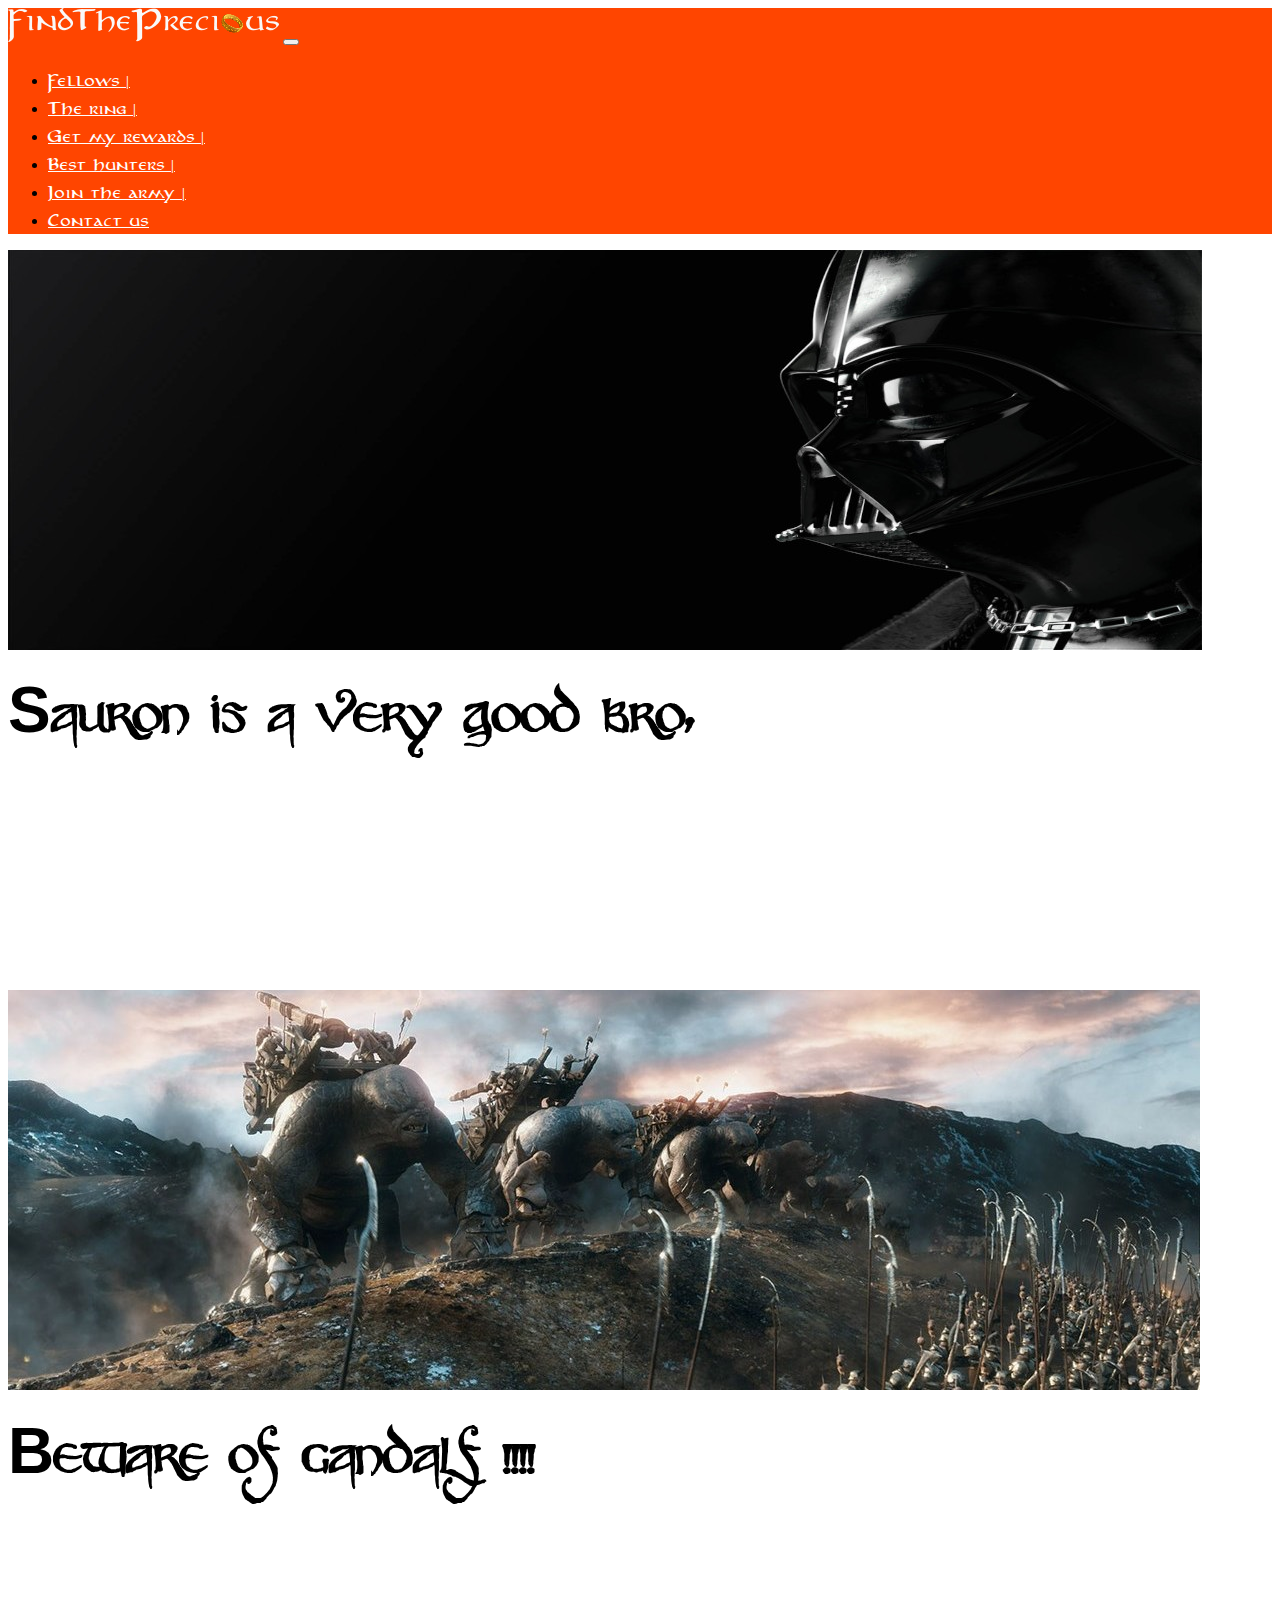
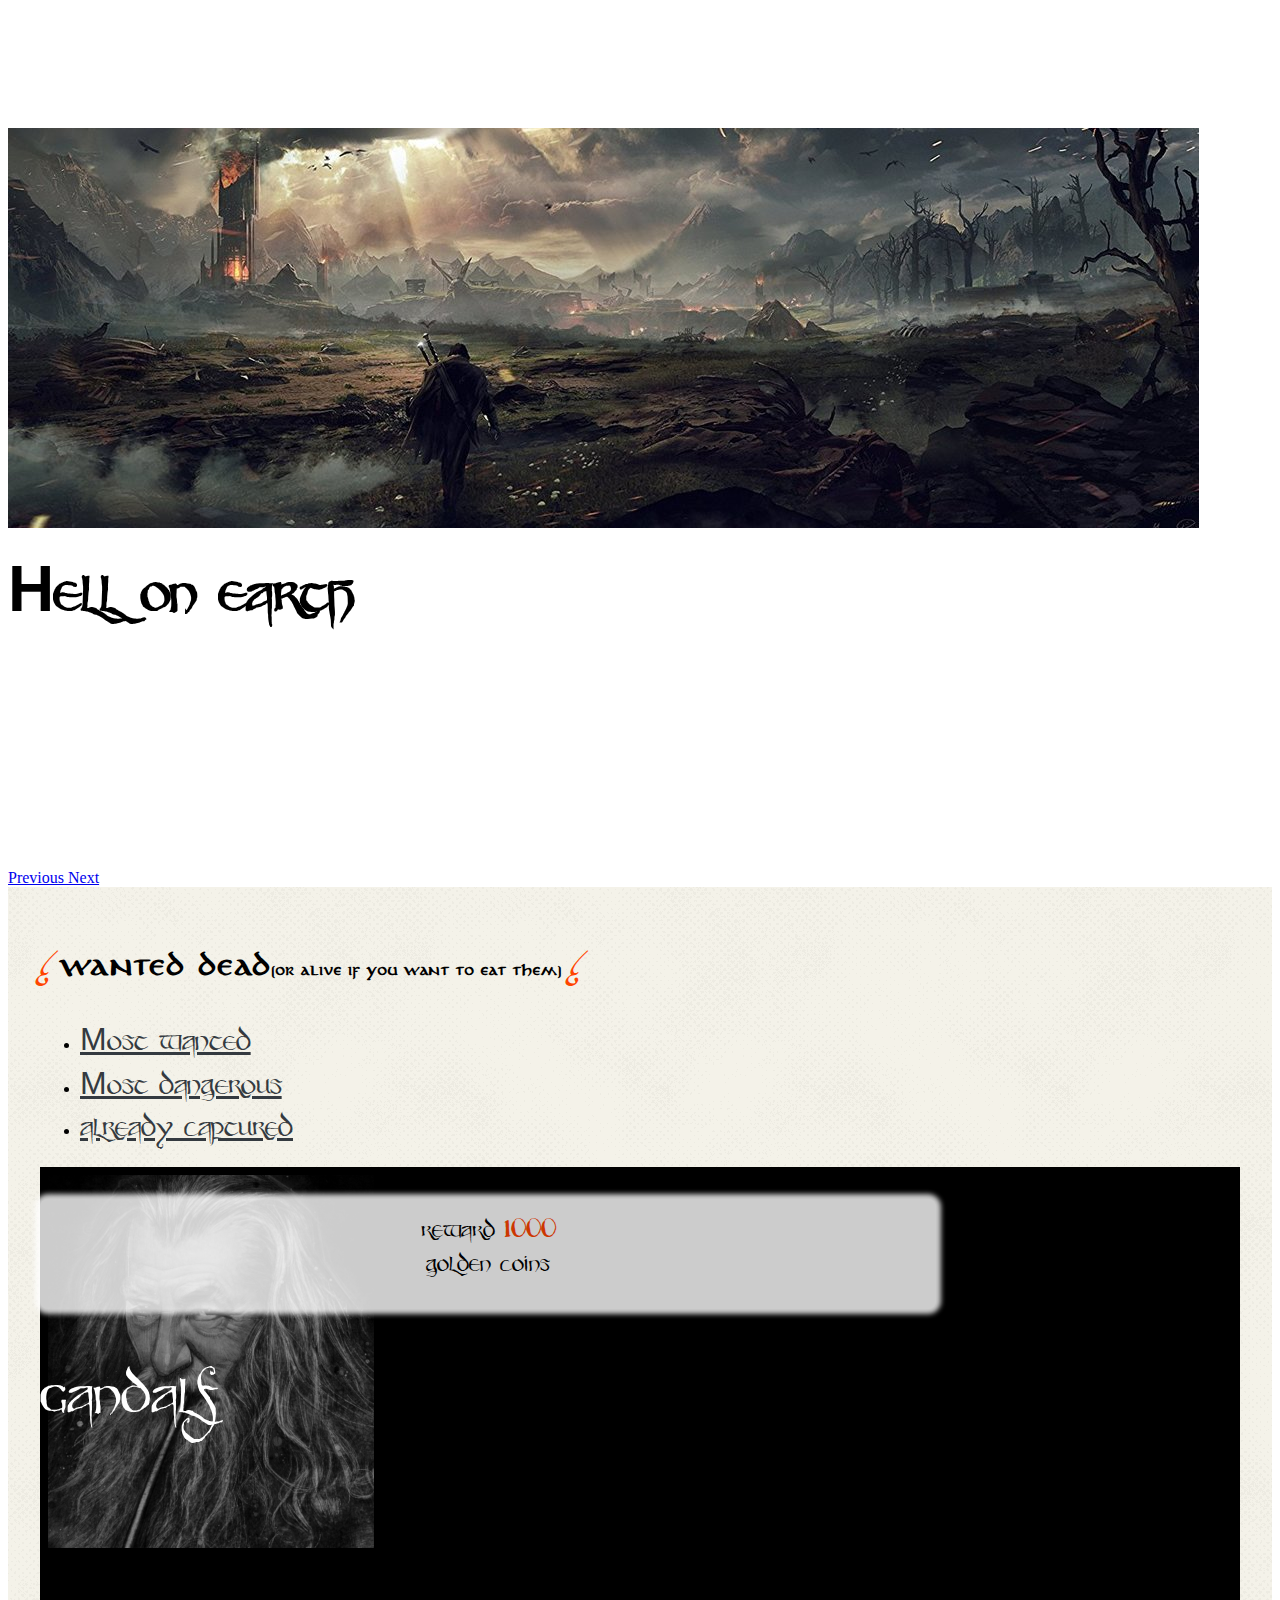
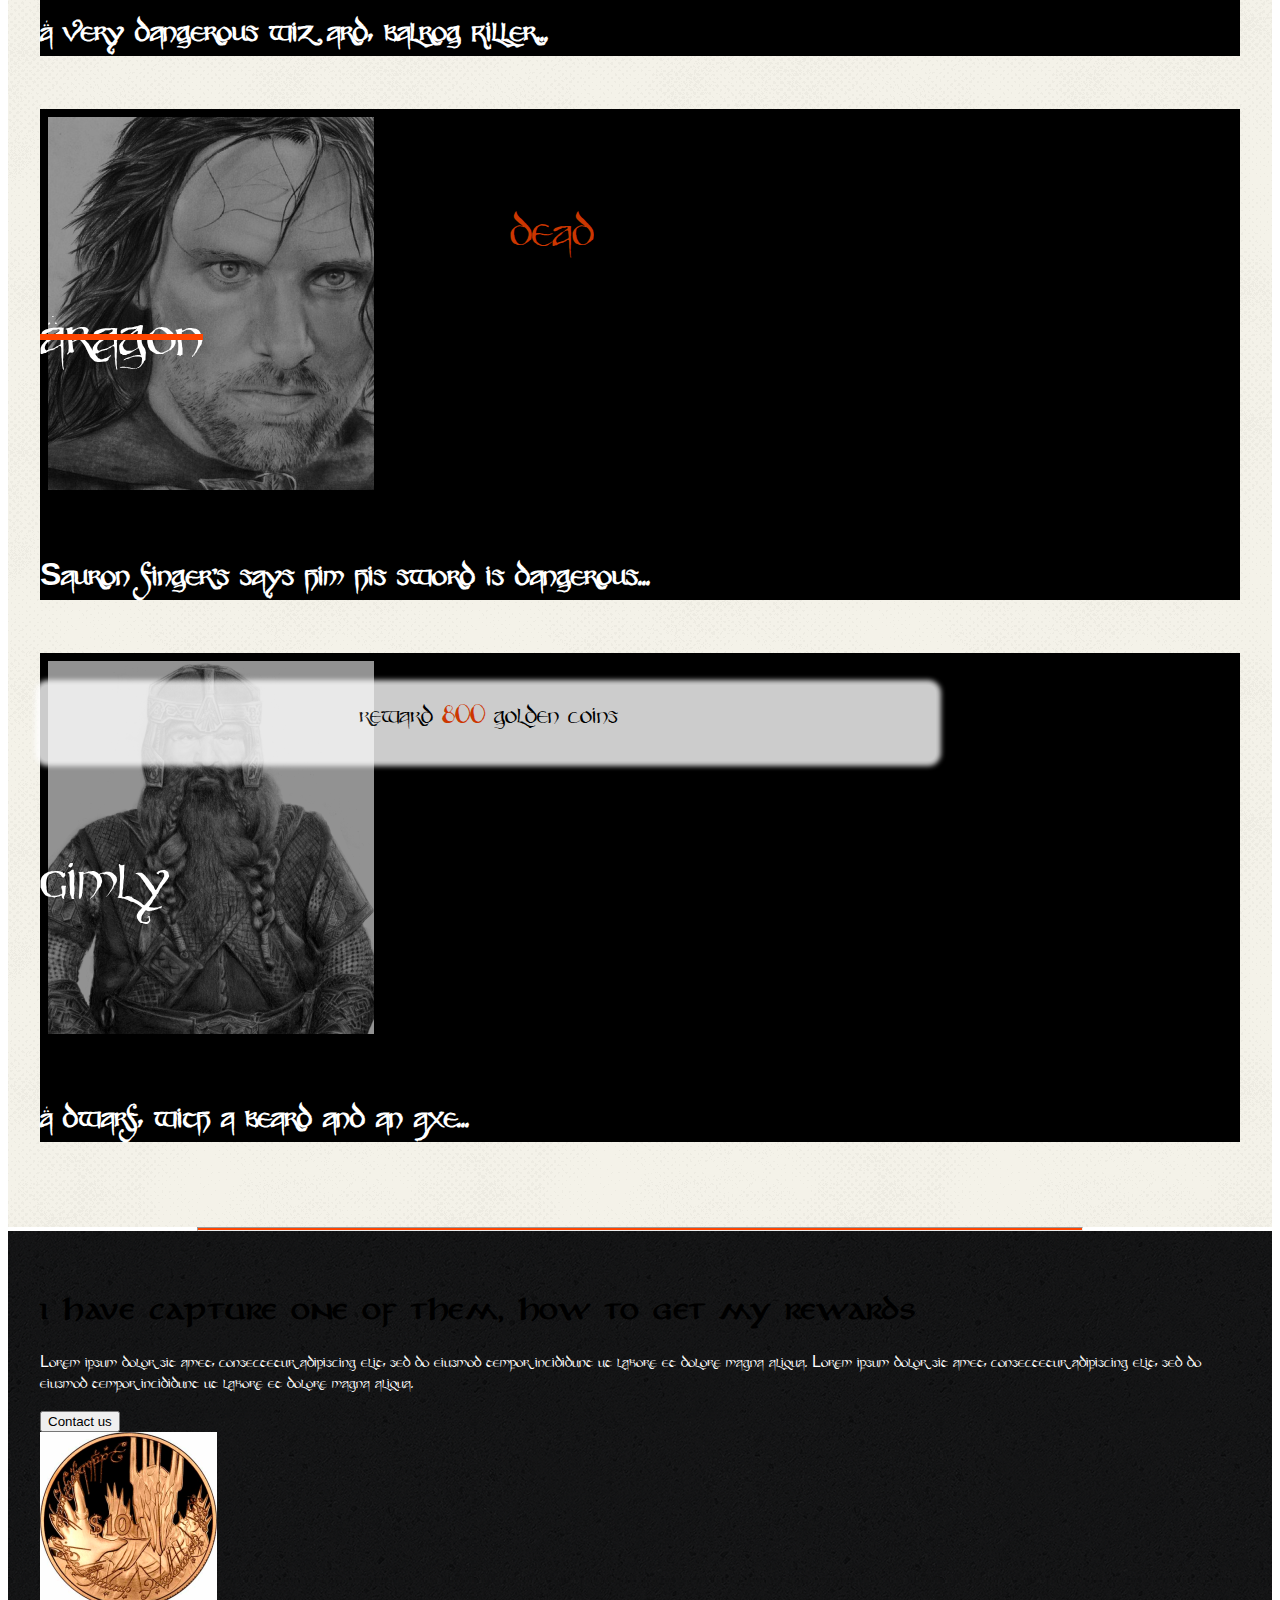
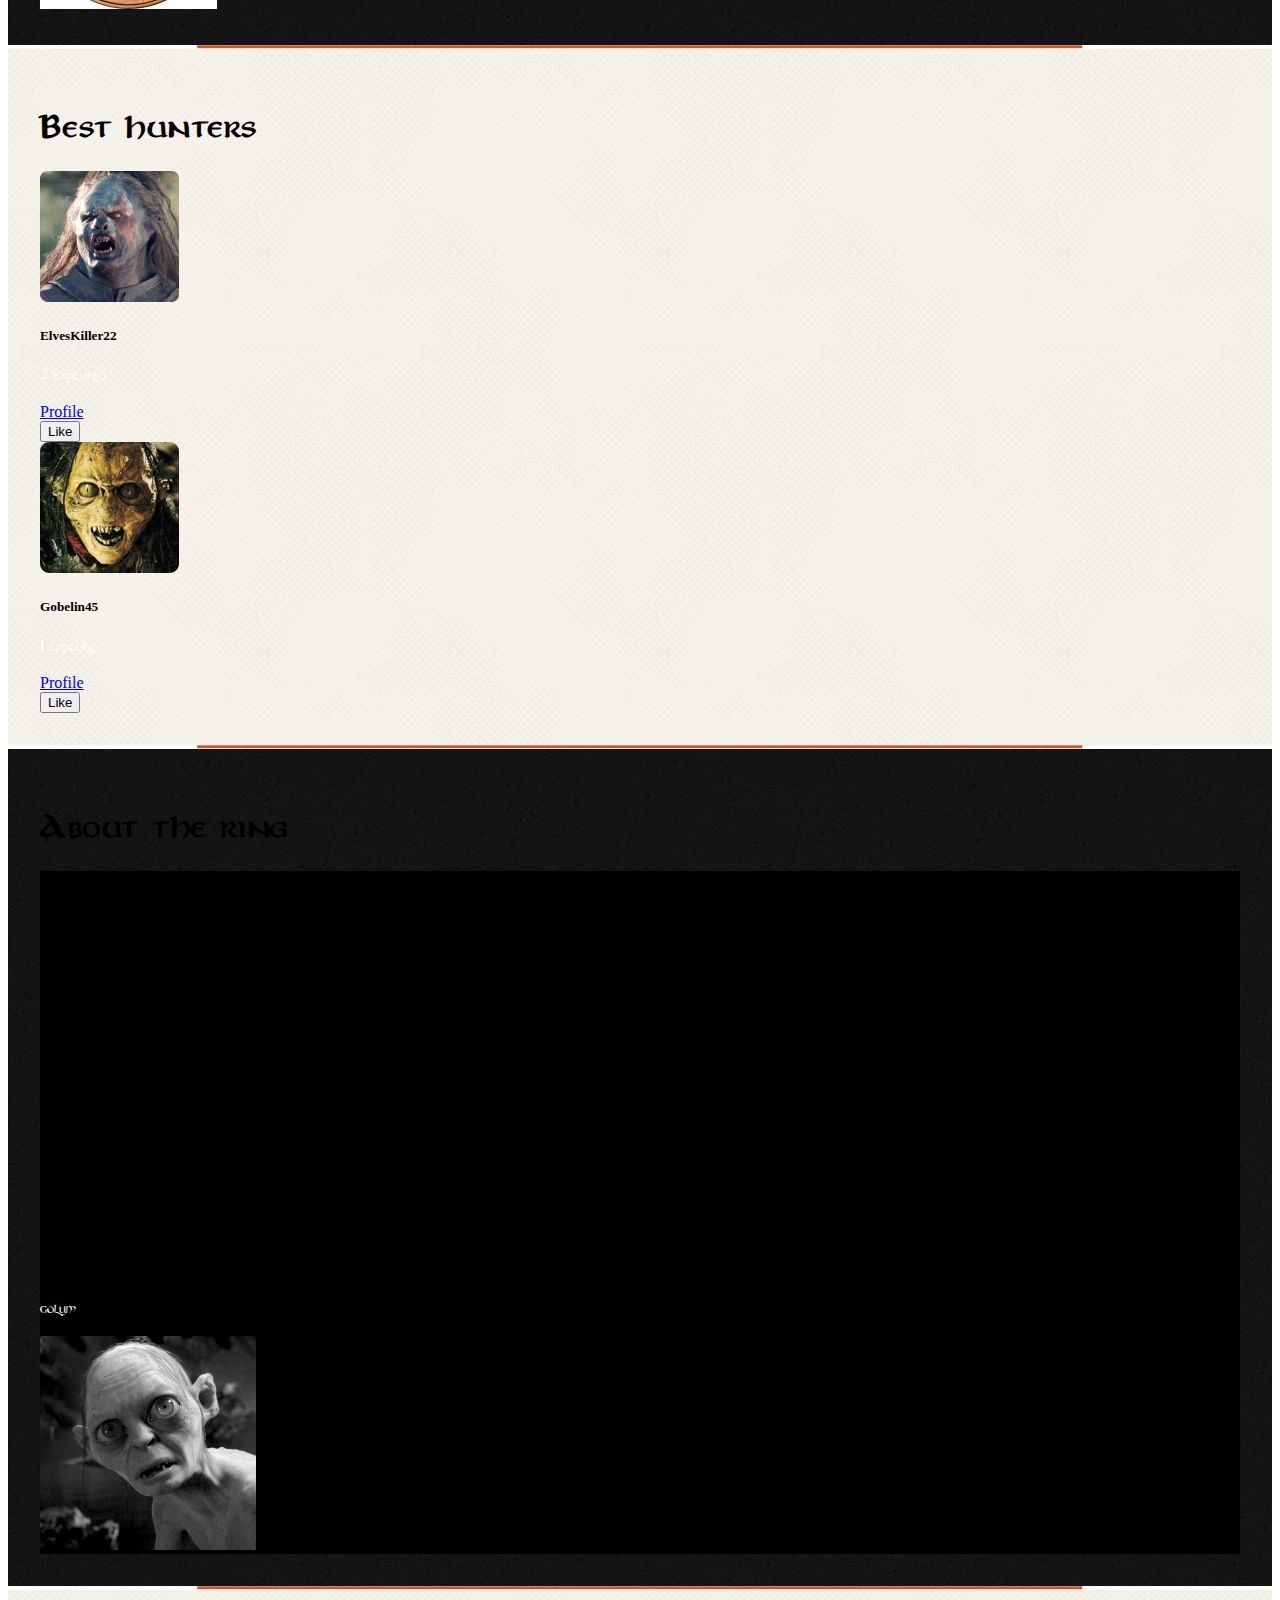
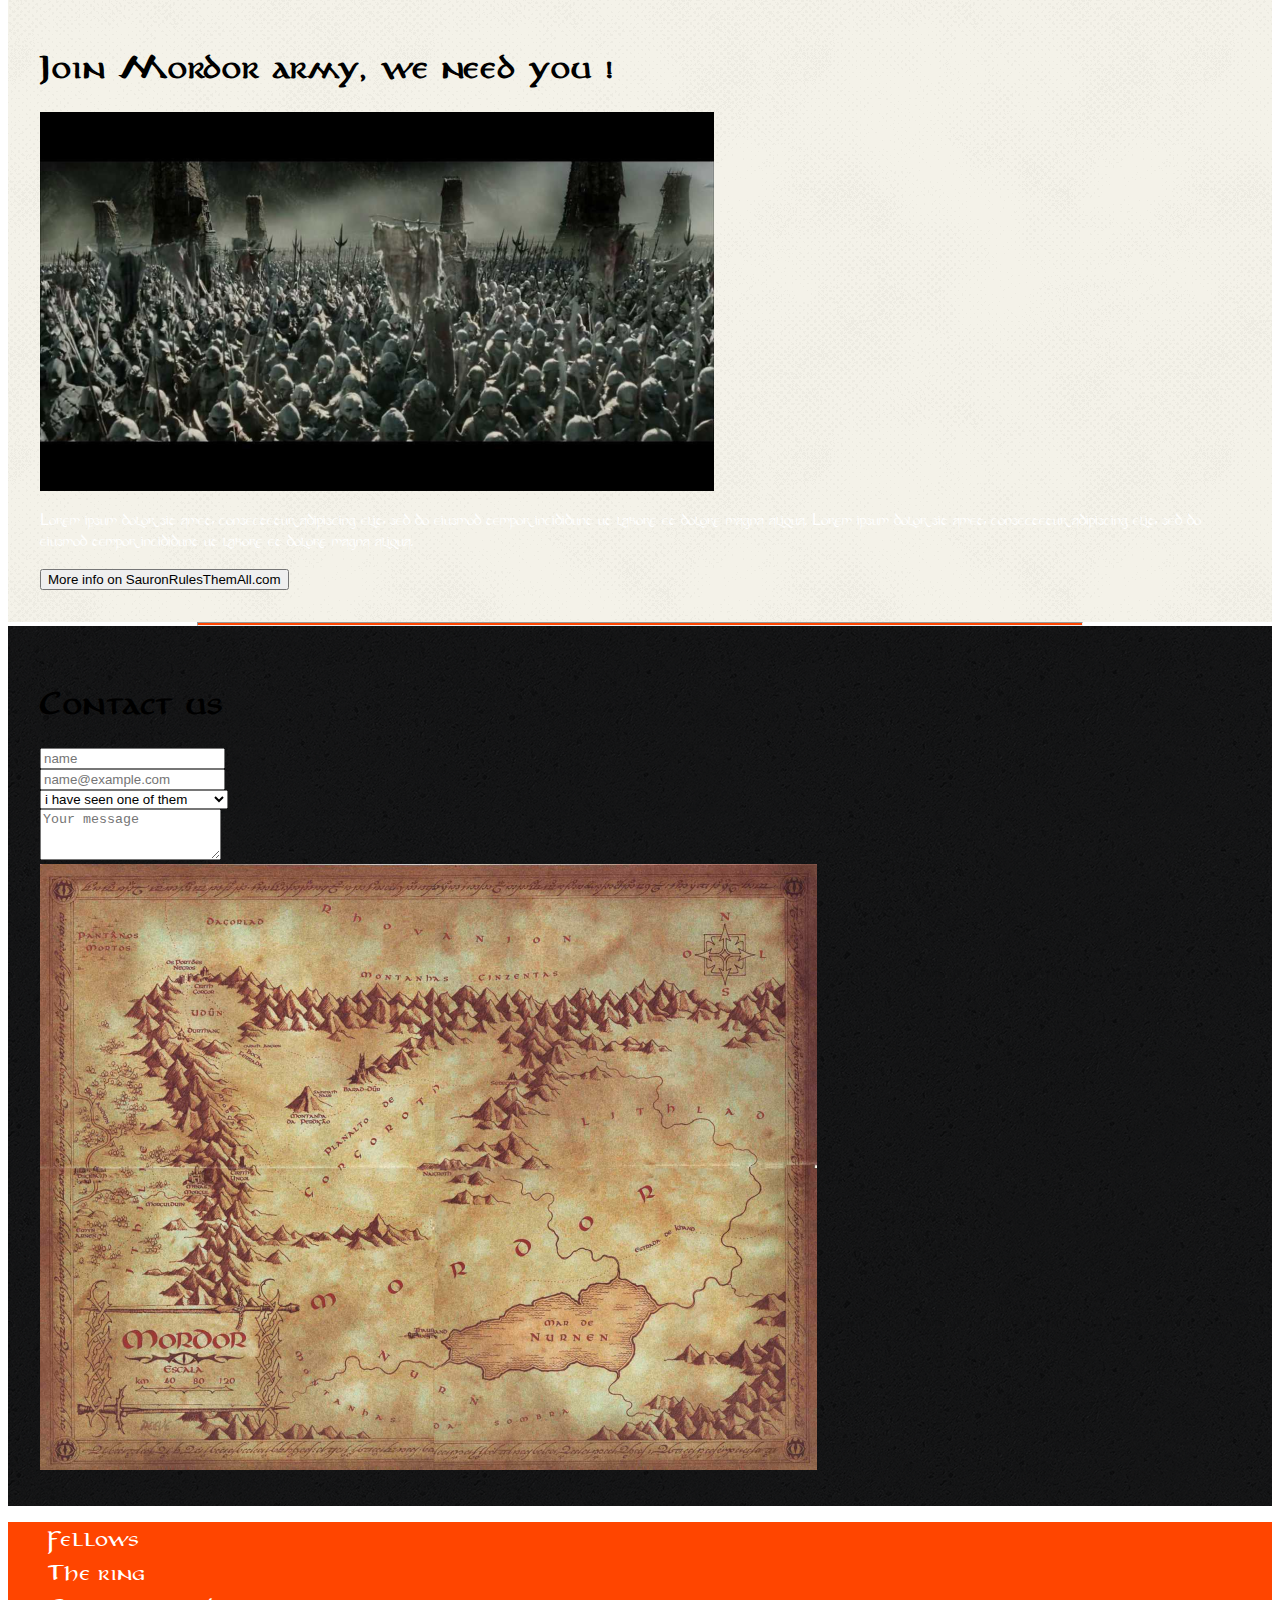
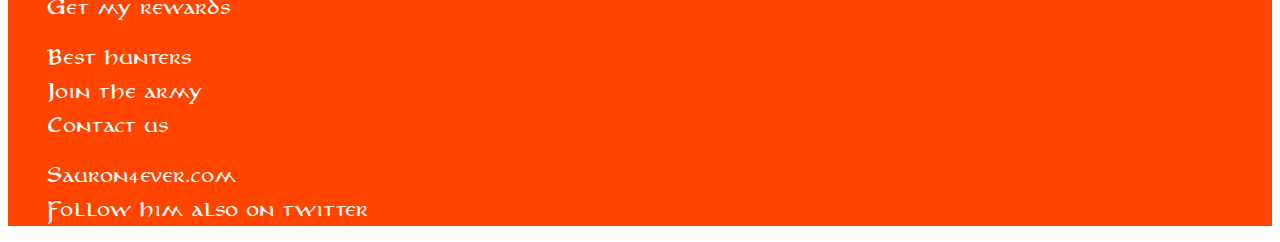
<file: index.html>
<!doctype html>
<html lang="en">
<head>
	<!-- Required meta tags -->
	<meta charset="utf-8">
	
	<meta name="viewport" content="width=device-width, initial-scale=1.0">
	<!-- Bootstrap CSS -->
    <link rel="stylesheet" href="https://stackpath.bootstrapcdn.com/bootstrap/4.1.3/css/bootstrap.min.css" integrity="sha384-MCw98/SFnGE8fJT3GXwEOngsV7Zt27NXFoaoApmYm81iuXoPkFOJwJ8ERdknLPMO" crossorigin="anonymous">
	<!-- My CSS -->
	<link href="styles_2.css" rel="stylesheet">
	<title>FindThePrecious</title>
</head>

<body>
	<div class="container-fluid">
		<header>
			<!-- navbar -->

			<nav class="navbar navbar-expand-lg">
				<a class="navbar-brand" href="#"><img class="img-fluid" src="image/logo.png" alt="logo"/></a>
				<button class="navbar-toggler" type="button" data-toggle="collapse" data-target="#navbarNav" aria-controls="navbarNav" aria-expanded="false" aria-label="Toggle navigation">
					<span class="navbar-toggler-icon"></span>
				</button>
				<div class="collapse navbar-collapse col-8" id="navbarNav">
					<ul class="navbar-nav">
						<li class="nav-item">
							<a class="nav-link" href="#fellows">Fellows  |</a>
						</li>
						<li class="nav-item">
							<a class="nav-link" href="#ring">The ring  |</a>
						</li>
						<li class="nav-item">
							<a class="nav-link" href="#rewards">Get my rewards  |</a>
						</li>
						<li class="nav-item">
							<a class="nav-link" href="#hunters">Best hunters  |</a>
						</li>
						<li class="nav-item">
							<a class="nav-link" href="#army">Join the army  |</a>
						</li>
						<li class="nav-item">
							<a class="nav-link" href="#contact">Contact us</a>
						</li>
					</ul>
				</div>
			</nav>

		</header>

		<!-- carrousel -->

		<div id="carouselExampleControls" class="carousel slide" data-ride="carousel">
				<div class="carousel-inner">
				  	<div class="carousel-item active">
						<img class="d-block w-100" src="image/dark_vador.jpg" alt="Fellowship">
						<div class="carousel-caption d-none d-md-block">
							<h4>Sauron is a very good bro,</h4>
							<p>Please help him to find his ring  -d.v</p>
						</div>
				  	</div>
				  	<div class="carousel-item">
						<img class="d-block w-100" src="image/bataille-le-hobbit.jpg" alt="Bataille">
						<div class="carousel-caption d-none d-md-block">
							<h4>Beware of Gandalf !!!!</h4>
							<p>sur mes morts</p>
						</div>
					</div>
				  	<div class="carousel-item">
						<img class="d-block w-100" src="image/slide3.jpg" alt="milieu">
						<div class="carousel-caption d-none d-md-block">
							<h4>Hell on earth</h4>
							<p>     /| ________________
								O|===|* >________________>
									\|</p>
						</div>
				  	</div>
				</div>
				<a class="carousel-control-prev" href="#carouselExampleControls" role="button" data-slide="prev">
					<span class="carousel-control-prev-icon" aria-hidden="true"></span>
					<span class="sr-only">Previous</span>
				</a>
				<a class="carousel-control-next" href="#carouselExampleControls" role="button" data-slide="next">
					<span class="carousel-control-next-icon" aria-hidden="true"></span>
					<span class="sr-only">Next</span>
				</a>
			  </div>

		<!-- fellows -->
		
		<section id="fellows">
			<h2><span class="merde">k </span>wanted dead<span class="title-fellows">(or alive if you want to eat them)</span><span class="merde"> k</span></h2>
			<div class="row justify-content-center">
				<ul class="nav nav-pills">
					<li class="nav-item">
						<a class="nav-link" href="#"><span class="merde2">w </span>Most wanted<span class="merde2"> w</span></a>
					</li>
					<li class="nav-item">
						<a class="nav-link" href="#"><span class="merde2">w </span>Most dangerous<span class="merde2"> w</span></a>
					</li>
					<li class="nav-item">
						<a class="nav-link" href="#"><span class="merde2">w </span>already captured<span class="merde2"> w</span></a>
					</li>
				</ul>
			</div>


			<div class="card-deck">
				<div class="row justify-content-center">
					<div class="col-12 col-sm-4">
						<div class="card">
							<div class="row justify-content-center">
								<div class="reward">
									<p class="text">reward <span class="orange">1000</span><br>golden coins</p>
								</div>
								<p class="name">Gandalf</p>
							</div>
							<img class="card-img-top" src="image/gandalf.png" alt="wizard">
							<div class="card-body">
								<h5 class="card-title">A very dangerous wizard, balrog killer...</h5>
								
							</div>
						</div>
					</div>
					<div class="col-12 col-sm-4">
						<div class="card">
							<div class="row justify-content-center">
								<div class="dead">
									<p class="orange">dead</p>
								</div>
								<p class="name aragon">Aragon</p>
							</div>
							<img class="card-img-top" src="image/aragorn.png" alt="hobbit">
							
							<div class="card-body">
								<h5 class="card-title">Sauron finger's says him his sword is dangerous...</h5>
								
							
							</div>
						</div>
					</div>
					<div class="col-12 col-sm-4">
						<div class="card">
							<div class="row justify-content-center">
								<div class="reward">
									<p class="text">reward <span class="orange">800</span> golden coins</p>
								</div>
								<p class="name">Gimly</p>
							</div>
							<img class="card-img-top" src="image/gimli.png" alt="dwarf">
							
							<div class="card-body">
								<h5 class="card-title">A dwarf, with a beard and an axe...</h5>
								
							</div>
						</div>
					</div>
				</div>
			</div>
				
		</section>
		
		<hr>

		<!-- rewards -->

			<section id="rewards">
				<h2>i have capture one of them, how to get my rewards</h2>
				<div class="row justify-content-center">
					<div class="col-12 col-md-7">
						<p>Lorem ipsum dolor sit amet, consectetur adipiscing elit, sed do eiusmod tempor incididunt ut labore et dolore magna aliqua. Lorem ipsum dolor sit amet, consectetur adipiscing elit, sed do eiusmod tempor incididunt ut labore et dolore magna aliqua.</p>
						<div class="row justify-content-center">
							<button type="button" class="btn btn-outline-secondary">Contact us</button>
						</div>
					</div>
					<div class="col-12 col-md-3">
						<img class="rounded-circle img-fluid" src="image/coin_sauron.png" alt="coin">
					</div>
				</div>
				
			</section>
	
		<hr>

		<!-- hunters -->
		
		<section id="hunters">
			<h2>Best hunters</h2>

				<div class="row justify-content-center">

					<div class="media col-12 col-sm-6">
						<img class="align-self-start mr-3" src="image/hunter1.png" alt="hunter1">
						<div class="media-body">
							<h5 class="mt-0">ElvesKiller22</h5>
							<p class="d-inline">2 captures</p>
							<a href="https://profile">Profile</a><br>
							<button type="button" class="btn btn-secondary btn-sm">Like</button>
						</div>
					</div>
					<div class="media col-12 col-sm-6">
						<img class="align-self-start mr-3" src="image/hunter2.png" alt="hunter2">
						<div class="media-body">
							<h5 class="mt-0">Gobelin45</h5>
							<p class="d-inline">1 capture</p>
							<a href="https://profile">Profile</a><br>
							<button type="button" class="btn btn-secondary btn-sm">Like</button>
						</div>
					</div>
				
				</div>
		</section>
		
		<hr>

		<!-- ring -->

		<section id="ring">
			<h2>About the ring</h2>

			<div class="card">
				<div class="card-header">
					Ring capabilities
				</div>
				<div class="card-body">
					<h5 class="card-title">What can your master sauron do with the ring</h5>
				</div>
				<div class="row justify-content-center">
					<table class="table table-bordered col-10">
						<thead class="thead-dark">
							<tr>
								<th>Feature</th>
								<th>Description</th>
							</tr>
						</thead>
						<tbody>
							<tr>
								<th>Main</th>
								<th>One ring to rules them all</th>
							</tr>
							<tr>
								<th>Invisibility</th>
								<th>You can't see me</th>
							</tr>
							<tr>
								<th>Power</th>
								<th>Destroy the world</th>
							</tr>
						</tbody>
					</table>
				</div>
			</div>
		
			<div class="card">
				<div class="card-header">
					Why the ring is awesome ?
				</div>
				<div class="card-body">
					<div class="row justify-content-center">
						<div class="col-12 col-sm-8">
							<h5 class="card-title">My preccioouuss ! hrk hrk, we want our precciouuusss !!</h5>
							<p class="card-text">Golum</p>
						</div>
						<div class="col-12 col-sm-2">
							<img class="rounded-circle img-fluid" src="image/gollum.png" alt="golum">
						</div>
					</div>
				</div>
			</div>
		</section>
		
		<hr>

		<!-- army -->

		<section id="army">
			<h2>Join Mordor army, we need you !</h2>
			<div class="row justify-content-center">
				<div class="col-12 col-sm-3">
					<img class="img-fluid" src="image/army.png" alt="army">
				</div>
				<div class="col-12 col-sm-7">
					<p>Lorem ipsum dolor sit amet, consectetur adipiscing elit, sed do eiusmod tempor incididunt ut labore et dolore magna aliqua. Lorem ipsum dolor sit amet, consectetur adipiscing elit, sed do eiusmod tempor incididunt ut labore et dolore magna aliqua.</p>
					<div class="row justify-content-center">
						<button type="button" class="btn btn-outline-secondary">More info on SauronRulesThemAll.com</button>
					</div>
					</div>
			</div>
				
		</section>
		
		<hr>

		<!-- contact -->
		
		<section id="contact">
			<h2>Contact us</h2>
			<div class="row justify-content-center">
				<form class="col-5">
					<div class="form-group">
						<input type="text" class="form-control" id="exampleFormControlInput1" placeholder="name">
					</div>
					<div class="form-group">
						<input type="email" class="form-control" id="exampleFormControlInput2" placeholder="name@example.com">
					</div>
					<div class="form-group">
						<select class="form-control" id="exampleFormControlSelect1">
						<option>i have seen one of them</option>
						<option>i have captured one of them</option>
						<option>i want to join your army</option>
						</select>
					</div>
					<div class="form-group">
						<textarea class="form-control" id="exampleFormControlTextarea1" rows="3" placeholder="Your message"></textarea>
					</div>
				</form>
				<div class="col-5">
					<img class="img-fluid" src="image/map.png" alt="carte">
				</div>
			</div>

		</section>

		<!-- footer -->
		
		<footer>
			<div class="row justify-content-center">
				<div class="col-3">
					<ul>
						<li><a href="#fellows">Fellows</a></li>
						<li><a href="#ring">The ring</a></li>
						<li><a href="#rewards">Get my rewards</a></li>
					</ul>
				</div>
				<div class="col-5">
					<ul>
						<li><a href="#hunters">Best hunters</a></li>
						<li><a href="#army">Join the army</a></li>
						<li><a href="#contact">Contact us</a></li>
					</ul>
				</div>
				<div class="col-4">
					<ul class="link">
						<li><a href="#sauron">Sauron4ever.com</a></li>
						<li><a href="#twitter">Follow him also on twitter</a></li>
					</ul>
				</div>
			</div>
		</footer>

	</div>
	

    <!-- Optional JavaScript -->
    <!-- jQuery first, then Popper.js, then Bootstrap JS -->
    <script src="https://code.jquery.com/jquery-3.3.1.slim.min.js" integrity="sha384-q8i/X+965DzO0rT7abK41JStQIAqVgRVzpbzo5smXKp4YfRvH+8abtTE1Pi6jizo" crossorigin="anonymous"></script>
    <script src="https://cdnjs.cloudflare.com/ajax/libs/popper.js/1.14.3/umd/popper.min.js" integrity="sha384-ZMP7rVo3mIykV+2+9J3UJ46jBk0WLaUAdn689aCwoqbBJiSnjAK/l8WvCWPIPm49" crossorigin="anonymous"></script>
    <script src="https://stackpath.bootstrapcdn.com/bootstrap/4.1.3/js/bootstrap.min.js" integrity="sha384-ChfqqxuZUCnJSK3+MXmPNIyE6ZbWh2IMqE241rYiqJxyMiZ6OW/JmZQ5stwEULTy" crossorigin="anonymous"></script>
</body>
</html>
</file>
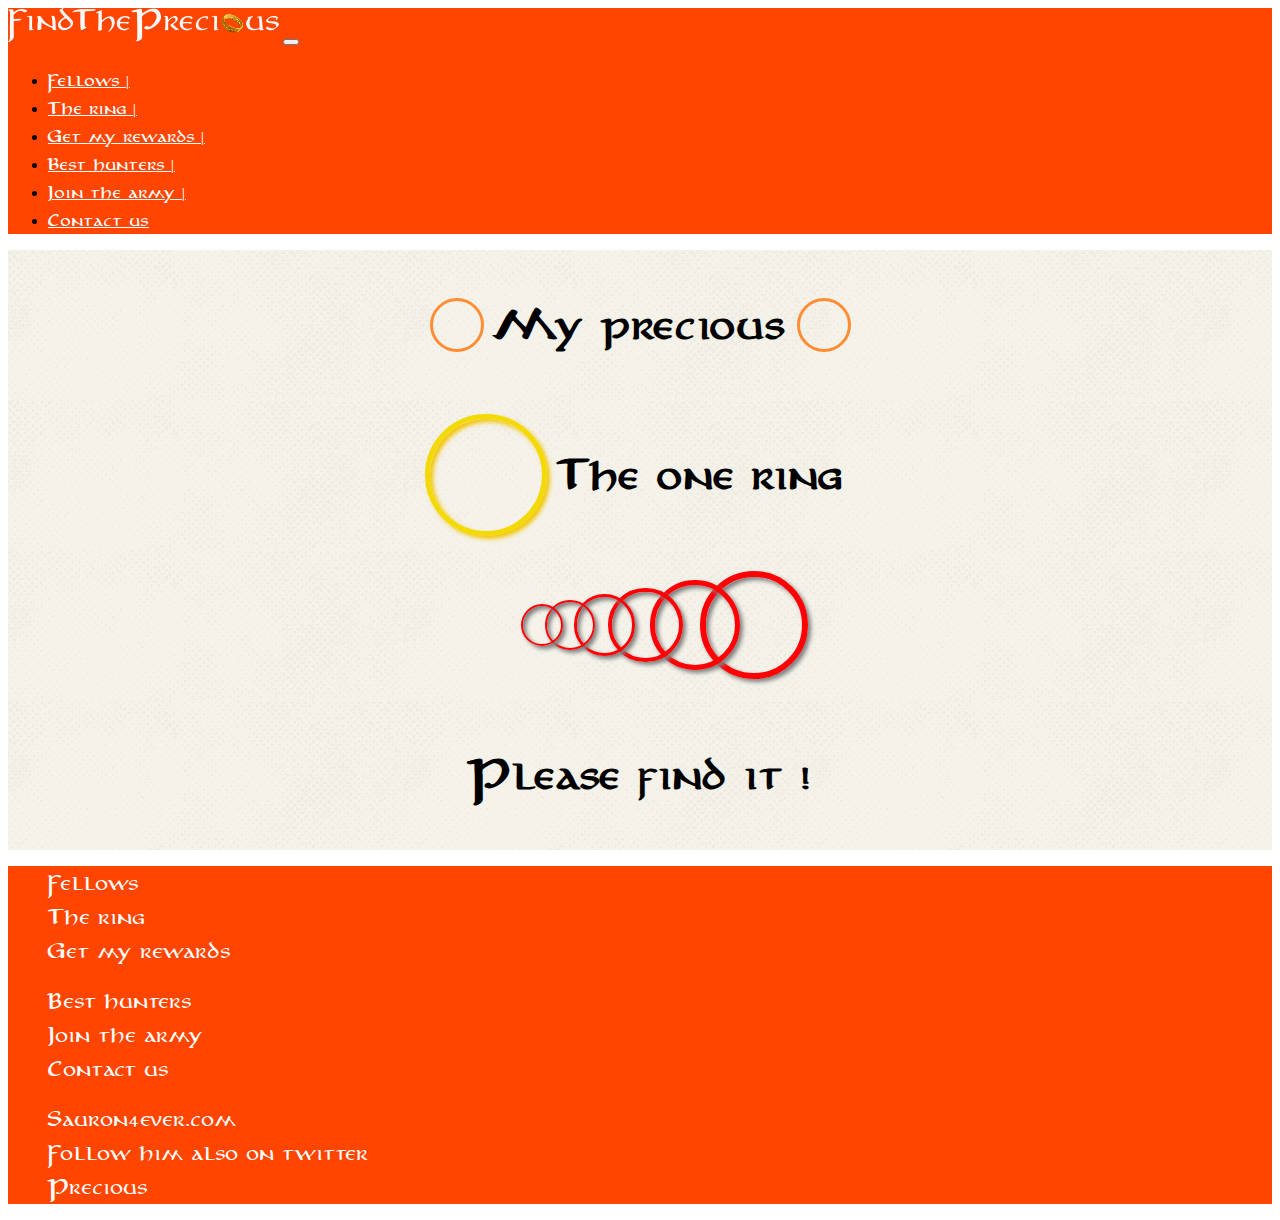
<file: precious.html>
<!doctype html>
<html lang="en">
<head>
    <!-- Required meta tags -->
    <meta charset="utf-8">

    <meta name="viewport" content="width=device-width, initial-scale=1.0">
    <!-- Bootstrap CSS -->
    <link rel="stylesheet" href="https://stackpath.bootstrapcdn.com/bootstrap/4.1.3/css/bootstrap.min.css" integrity="sha384-MCw98/SFnGE8fJT3GXwEOngsV7Zt27NXFoaoApmYm81iuXoPkFOJwJ8ERdknLPMO" crossorigin="anonymous">
    <!-- My CSS -->
    <link href="styles_2.css" rel="stylesheet">
    <link href="precious.css" rel="stylesheet">
    <link href="style.scss" rel="stylesheet">
    <title>FindThePrecious</title>
</head>

<body>
<div class="container-fluid">
    <header>
        <!-- navbar -->

        <nav class="navbar navbar-expand-lg">
            <a class="navbar-brand" href="/index.html"><img class="img-fluid" src="image/logo.png" alt="logo"/></a>
            <button class="navbar-toggler" type="button" data-toggle="collapse" data-target="#navbarNav" aria-controls="navbarNav" aria-expanded="false" aria-label="Toggle navigation">
                <span class="navbar-toggler-icon"></span>
            </button>
            <div class="collapse navbar-collapse col-8" id="navbarNav">
                <ul class="navbar-nav">
                    <li class="nav-item">
                        <a class="nav-link" href="#fellows">Fellows  |</a>
                    </li>
                    <li class="nav-item">
                        <a class="nav-link" href="#ring">The ring  |</a>
                    </li>
                    <li class="nav-item">
                        <a class="nav-link" href="#rewards">Get my rewards  |</a>
                    </li>
                    <li class="nav-item">
                        <a class="nav-link" href="#hunters">Best hunters  |</a>
                    </li>
                    <li class="nav-item">
                        <a class="nav-link" href="#army">Join the army  |</a>
                    </li>
                    <li class="nav-item">
                        <a class="nav-link" href="#contact">Contact us</a>
                    </li>
                </ul>
            </div>
        </nav>

    </header>



    <div class="main">
        <div class="rond">
        </div>
        <h1 class="margin">My precious</h1>
        <div class="rond">
        </div>
    </div>
    <div class="main">
        <div class="rond7">
        </div>
        <h1 class="margin">The one ring</h1>
    </div>

    <div class="main">
        <div class="rond1">
        </div>
        <div class="rond2">
        </div>
        <div class="rond3">
        </div>
        <div class="rond4">
        </div>
        <div class="rond5">
        </div>
        <div class="rond6">
        </div>
    </div>
    <div class="main">
        <div>
            <h1>Please find it !</h1>
        </div>
    </div>




    <!-- footer -->

    <footer>
        <div class="row justify-content-center">
            <div class="col-12 col-md-3">
                <ul>
                    <li><a href="#fellows">Fellows</a></li>
                    <li><a href="#ring">The ring</a></li>
                    <li><a href="#rewards">Get my rewards</a></li>
                </ul>
            </div>
            <div class="col-12 col-md-5">
                <ul>
                    <li><a href="#hunters">Best hunters</a></li>
                    <li><a href="#army">Join the army</a></li>
                    <li><a href="#contact">Contact us</a></li>
                </ul>
            </div>
            <div class="col-12 col-md-4">
                <ul class="link">
                    <li><a href="#sauron">Sauron4ever.com</a></li>
                    <li><a href="#twitter">Follow him also on twitter</a></li>
                    <li><a href="/precious.html">Precious</a></li>
                </ul>
            </div>
        </div>
    </footer>

</div>


<!-- Optional JavaScript -->
<!-- jQuery first, then Popper.js, then Bootstrap JS -->
<script src="https://code.jquery.com/jquery-3.3.1.slim.min.js" integrity="sha384-q8i/X+965DzO0rT7abK41JStQIAqVgRVzpbzo5smXKp4YfRvH+8abtTE1Pi6jizo" crossorigin="anonymous"></script>
<script src="https://cdnjs.cloudflare.com/ajax/libs/popper.js/1.14.3/umd/popper.min.js" integrity="sha384-ZMP7rVo3mIykV+2+9J3UJ46jBk0WLaUAdn689aCwoqbBJiSnjAK/l8WvCWPIPm49" crossorigin="anonymous"></script>
<script src="https://stackpath.bootstrapcdn.com/bootstrap/4.1.3/js/bootstrap.min.js" integrity="sha384-ChfqqxuZUCnJSK3+MXmPNIyE6ZbWh2IMqE241rYiqJxyMiZ6OW/JmZQ5stwEULTy" crossorigin="anonymous"></script>
</body>
</html>
</file>
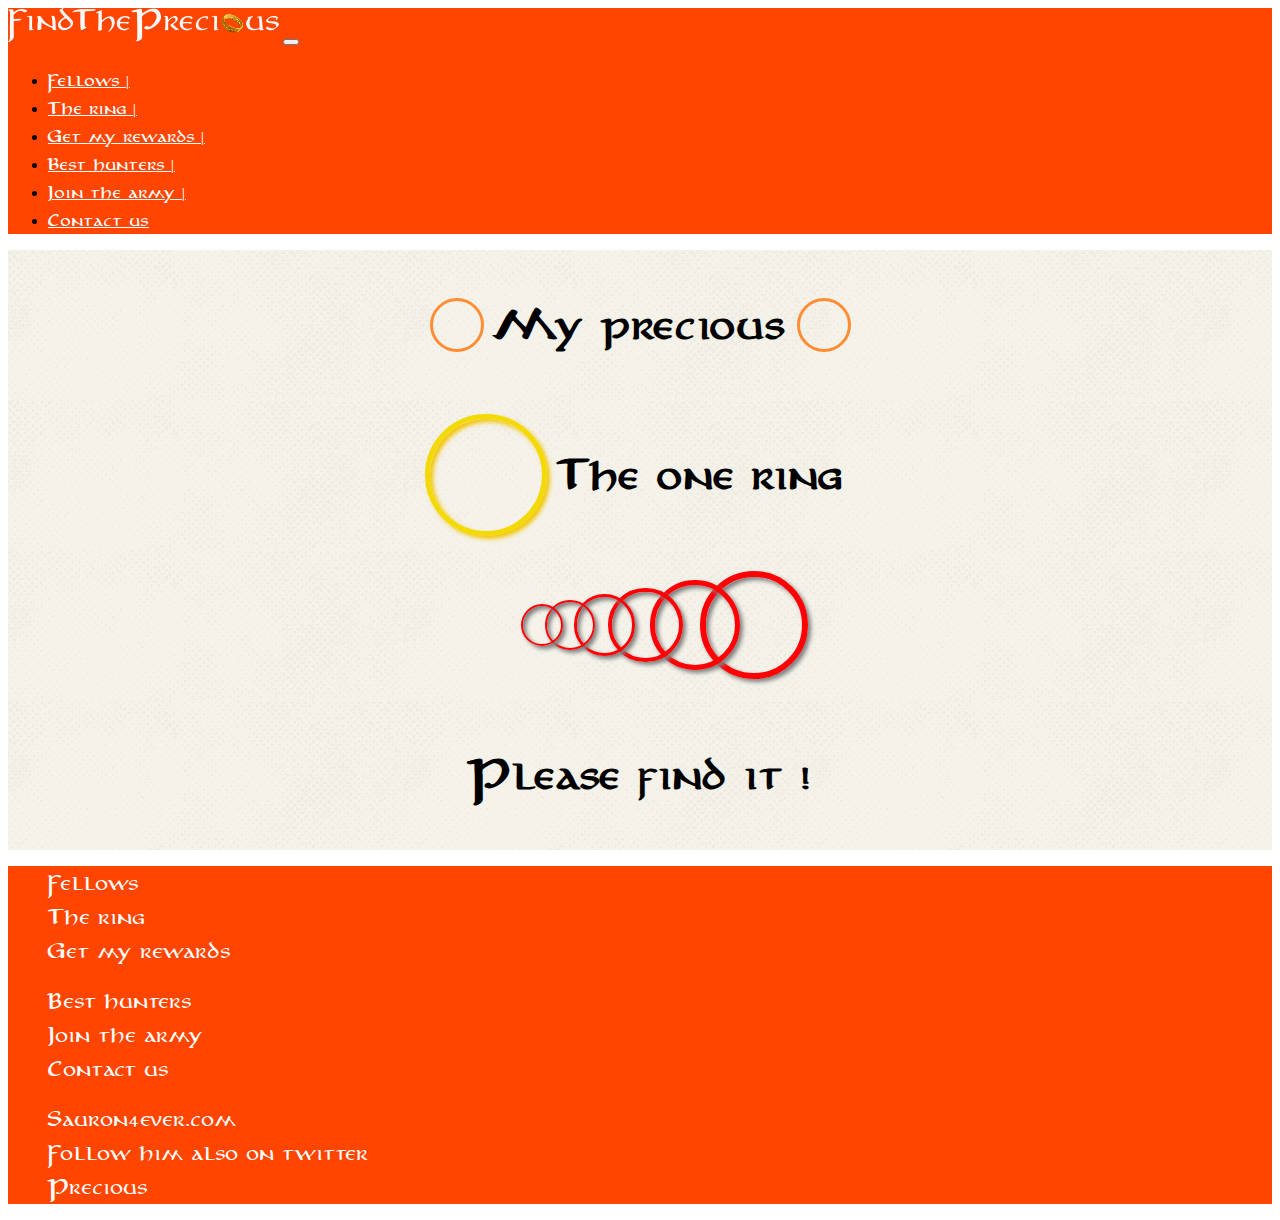
<file: page/precious.html>
<!doctype html>
<html lang="en">
<head>
    <!-- Required meta tags -->
    <meta charset="utf-8">

    <meta name="viewport" content="width=device-width, initial-scale=1.0">
    <!-- Bootstrap CSS -->
    <link rel="stylesheet" href="https://stackpath.bootstrapcdn.com/bootstrap/4.1.3/css/bootstrap.min.css" integrity="sha384-MCw98/SFnGE8fJT3GXwEOngsV7Zt27NXFoaoApmYm81iuXoPkFOJwJ8ERdknLPMO" crossorigin="anonymous">
    <!-- My CSS -->
    <link href="../assets/styles_2.css" rel="stylesheet">
    <link href="../assets/precious.css" rel="stylesheet">
    <link href="../assets/style.scss" rel="stylesheet">
    <title>FindThePrecious</title>
</head>

<body>
<div class="container-fluid">
    <header>
        <!-- navbar -->

        <nav class="navbar navbar-expand-lg">
            <a class="navbar-brand" href="../index.html"><img class="img-fluid" src="../image/logo.png" alt="logo"/></a>
            <button class="navbar-toggler" type="button" data-toggle="collapse" data-target="#navbarNav" aria-controls="navbarNav" aria-expanded="false" aria-label="Toggle navigation">
                <span class="navbar-toggler-icon"></span>
            </button>
            <div class="collapse navbar-collapse col-8" id="navbarNav">
                <ul class="navbar-nav">
                    <li class="nav-item">
                        <a class="nav-link" href="#fellows">Fellows  |</a>
                    </li>
                    <li class="nav-item">
                        <a class="nav-link" href="#ring">The ring  |</a>
                    </li>
                    <li class="nav-item">
                        <a class="nav-link" href="#rewards">Get my rewards  |</a>
                    </li>
                    <li class="nav-item">
                        <a class="nav-link" href="#hunters">Best hunters  |</a>
                    </li>
                    <li class="nav-item">
                        <a class="nav-link" href="#army">Join the army  |</a>
                    </li>
                    <li class="nav-item">
                        <a class="nav-link" href="#contact">Contact us</a>
                    </li>
                </ul>
            </div>
        </nav>

    </header>



    <div class="main">
        <div class="rond">
        </div>
        <h1 class="margin">My precious</h1>
        <div class="rond">
        </div>
    </div>
    <div class="main">
        <div class="rond7">
        </div>
        <h1 class="margin">The one ring</h1>
    </div>

    <div class="main">
        <div class="rond1">
        </div>
        <div class="rond2">
        </div>
        <div class="rond3">
        </div>
        <div class="rond4">
        </div>
        <div class="rond5">
        </div>
        <div class="rond6">
        </div>
    </div>
    <div class="main">
        <div>
            <h1>Please find it !</h1>
        </div>
    </div>




    <!-- footer -->

    <footer>
        <div class="row justify-content-center">
            <div class="col-12 col-md-3">
                <ul>
                    <li><a href="#fellows">Fellows</a></li>
                    <li><a href="#ring">The ring</a></li>
                    <li><a href="#rewards">Get my rewards</a></li>
                </ul>
            </div>
            <div class="col-12 col-md-5">
                <ul>
                    <li><a href="#hunters">Best hunters</a></li>
                    <li><a href="#army">Join the army</a></li>
                    <li><a href="#contact">Contact us</a></li>
                </ul>
            </div>
            <div class="col-12 col-md-4">
                <ul class="link">
                    <li><a href="#sauron">Sauron4ever.com</a></li>
                    <li><a href="#twitter">Follow him also on twitter</a></li>
                    <li><a href="/page/precious.html">Precious</a></li>
                </ul>
            </div>
        </div>
    </footer>

</div>


<!-- Optional JavaScript -->
<!-- jQuery first, then Popper.js, then Bootstrap JS -->
<script src="https://code.jquery.com/jquery-3.3.1.slim.min.js" integrity="sha384-q8i/X+965DzO0rT7abK41JStQIAqVgRVzpbzo5smXKp4YfRvH+8abtTE1Pi6jizo" crossorigin="anonymous"></script>
<script src="https://cdnjs.cloudflare.com/ajax/libs/popper.js/1.14.3/umd/popper.min.js" integrity="sha384-ZMP7rVo3mIykV+2+9J3UJ46jBk0WLaUAdn689aCwoqbBJiSnjAK/l8WvCWPIPm49" crossorigin="anonymous"></script>
<script src="https://stackpath.bootstrapcdn.com/bootstrap/4.1.3/js/bootstrap.min.js" integrity="sha384-ChfqqxuZUCnJSK3+MXmPNIyE6ZbWh2IMqE241rYiqJxyMiZ6OW/JmZQ5stwEULTy" crossorigin="anonymous"></script>
</body>
</html>
</file>
<file: styles_2.css>
@font-face {
    font-family: partybusiness;
    src: url("police/partybusiness.ttf");
}

@font-face {
    font-family: tngan;
    src: url("police/tnganbi.ttf");
}

@font-face {
    font-family: anicm;
    src: url("police/anicm___.ttf");
}


a:hover{
    color: #f8f9fa;
}
section{
    padding: 2em;
}
p, h4, .card-title, #fellows a{
    font-family: partybusiness, sans-serif;
}
h2{
    font-family: anicm, sans-serif;
}
.card{
    background-color: black;
}
#fellows ,#hunters ,#army{
    background-image: url("image/bg_light.png");
}
#rewards ,#ring ,#contact{
    background-image: url("image/bg_dark.png");
}
hr{
    color: orangered;
    background-color: orangered;
    margin: 0 auto;
    height: 2px;
    width: 70%;
    text-align: center;
}

/* header */

.navbar{
    background-color: orangered;
}
header a{
    color: white;
    font-family: anicm, sans-serif;
    font-size: 0.8em;
}
.nav-link:hover {
    text-decoration: underline;
}

/* carrousel */

.carousel-caption {
    top: 50%;
    transform: translateY(-30%);
}
.carousel-caption h4  {
    font-size: 4em;
}
.carousel-caption p {
    font-size: 2em;
}
.carousel-control-prev-icon, .carousel-control-next-icon {
    width: 40px;
    height: 40px;
    border-radius: 30px;
}


/* fellows */

#fellows a{
    color: #343a40;
    font-size: 2em;
}
#fellows a:hover{
    color: orangered;
}
.orange{
    color: orangered;
}
.card-deck{
    margin-top: 1em;
}
.card{
    border-radius: inherit;
}
.title-fellows{
    font-size: 0.5em;
}
.card-title{
    font-size: 2em;
}
.card-deck{
    display: inherit;
}
.card-img-top{
    padding: 0.5em;
    opacity: 0.6;
    
}
.card-img-top:hover{
    opacity: 1;
}
.reward{
    position: absolute;
    background-color: white;
    width: 70%;
    margin-top: 2em;
    border-radius: 0.5em;
    z-index: 1;
    opacity: 0.8;
    box-shadow: 0 0 5px 5px white;
}
.card:hover .reward{
    display: none;
}
.text{
    text-align: center;
    font-size: 2vw;
    margin-top: 1rem;
    color: black;
    
}
.dead{
    position: absolute;
    width: 80%;
    margin-top: 3em;
    z-index: 1;
    opacity: 0.8; 
}
.card:hover .dead{
    display: none;
}
.dead p{
    text-align: center;
    font-size: 3em;
}
#fellows h5 , p{
    color: white;
}
.name{
    position: absolute;
    margin-top: 15vw;
    font-size: 5vw;
    z-index: 1;
}
.card:hover .name{
    display: none;
}
.aragon {
    text-decoration: line-through  orangered;
}
.merde {
    font-family: tngan, sans-serif;
    color: orangered;
}
.merde2 {
    display: none;
    color: orangered;
}
#fellows a:hover .merde2 {
    display: inline;
}


/* contact */




/* footer */

footer{
    background-color: orangered;
}
footer li{
    list-style: none;
}
footer li a{
    color: white;
    font-family: anicm, sans-serif;
}
footer a:link{
    text-decoration:none;
} 
footer a:hover {
    text-decoration: underline;
}
</file>
<file: precious.css>
.main {
    height: 150px;
    background-image: url("image/bg_light.png");
    display: flex;
    justify-content: center;
    align-items: center;
}

.rond1 {
    box-shadow: inset 3px 3px 4px #808080, 3px 3px 4px #808080;
    background-color: transparent;
    border: 6px solid #ff0004;
    border-radius: 50%;
    position: absolute;
    height: 6em;
    width: 6em;
    left: 300px;
    margin-left: 400px;
}

.rond2 {
    box-shadow: inset 3px 3px 4px #808080, 3px 3px 4px #808080;
    background-color: transparent;
    border: 5px solid #ff0004;
    border-radius: 50%;
    position: absolute;
    height: 5em;
    width: 5em;
    left: 250px;
    margin-left: 400px;
}

.rond3 {
    box-shadow: inset 3px 3px 4px #808080, 3px 3px 4px #808080;
    background-color: transparent;
    border: 4.1666666667px solid #ff0004;
    border-radius: 50%;
    position: absolute;
    height: 4.1666666667em;
    width: 4.1666666667em;
    left: 208.3333333333px;
    margin-left: 400px;
}

.rond4 {
    box-shadow: inset 3px 3px 4px #808080, 3px 3px 4px #808080;
    background-color: transparent;
    border: 3.4722222222px solid #ff0004;
    border-radius: 50%;
    position: absolute;
    height: 3.4722222222em;
    width: 3.4722222222em;
    left: 173.6111111111px;
    margin-left: 400px;
}

.rond5 {
    box-shadow: inset 3px 3px 4px #808080, 3px 3px 4px #808080;
    background-color: transparent;
    border: 2.8935185185px solid #ff0004;
    border-radius: 50%;
    position: absolute;
    height: 2.8935185185em;
    width: 2.8935185185em;
    left: 144.6759259259px;
    margin-left: 400px;
}

.rond6 {
    box-shadow: inset 3px 3px 4px #808080, 3px 3px 4px #808080;
    background-color: transparent;
    border: 2.4112654321px solid #ff0004;
    border-radius: 50%;
    position: absolute;
    height: 2.4112654321em;
    width: 2.4112654321em;
    left: 120.5632716049px;
    margin-left: 400px;
}

.rond {
    box-shadow: inset 3px 3px 4px none, 3px 3px 4px none;
    background-color: transparent;
    border: 3px solid #FF8D33;
    border-radius: 50%;
    position: relative;
    height: 3em;
    width: 3em;
    left: 0px;
}

.margin {
    margin: 0 10px;
}

.rond7 {
    box-shadow: inset 3px 3px 4px #F3C507, 3px 3px 4px #F3C507;
    background-color: transparent;
    border: 5px solid #F3DA07;
    border-radius: 50%;
    position: relative;
    height: 7em;
    width: 7em;
    left: 0px;
}

h1 {
    font-family: anicm, sans-serif;
}
</file>
<file: assets/styles_2.css>
@font-face {
    font-family: partybusiness;
    src: url("../police/partybusiness.ttf");
}

@font-face {
    font-family: tngan;
    src: url("../police/tnganbi.ttf");
}

@font-face {
    font-family: anicm;
    src: url("../police/anicm___.ttf");
}


a:hover{
    color: #f8f9fa;
}
section{
    padding: 2em;
}
p, h4, .card-title, #fellows a{
    font-family: partybusiness, sans-serif;
}
h2{
    font-family: anicm, sans-serif;
}
.card{
    background-color: black;
}
#fellows ,#hunters ,#army{
    background-image: url("../image/bg_light.png");
}
#rewards ,#ring ,#contact{
    background-image: url("../image/bg_dark.png");
}
hr{
    color: orangered;
    background-color: orangered;
    margin: 0 auto;
    height: 2px;
    width: 70%;
    text-align: center;
}

/* header */

.navbar{
    background-color: orangered;
}
header a{
    color: white;
    font-family: anicm, sans-serif;
    font-size: 0.8em;
}
.nav-link:hover {
    text-decoration: underline;
}

/* carrousel */

.carousel-caption {
    top: 50%;
    transform: translateY(-30%);
}
.carousel-caption h4  {
    font-size: 4em;
}
.carousel-caption p {
    font-size: 2em;
}
.carousel-control-prev-icon, .carousel-control-next-icon {
    width: 40px;
    height: 40px;
    border-radius: 30px;
}


/* fellows */

#fellows a{
    color: #343a40;
    font-size: 2em;
}
#fellows a:hover{
    color: orangered;
}
.orange{
    color: orangered;
}
.card-deck{
    margin-top: 1em;
}
.card{
    border-radius: inherit;
}
.title-fellows{
    font-size: 0.5em;
}
.card-title{
    font-size: 2em;
}
.card-deck{
    display: inherit;
}
.card-img-top{
    padding: 0.5em;
    opacity: 0.6;
    
}
.card-img-top:hover{
    opacity: 1;
}
.reward{
    position: absolute;
    background-color: white;
    width: 70%;
    margin-top: 2em;
    border-radius: 0.5em;
    z-index: 1;
    opacity: 0.8;
    box-shadow: 0 0 5px 5px white;
}
.card:hover .reward{
    display: none;
}
.text{
    text-align: center;
    font-size: 2vw;
    margin-top: 1rem;
    color: black;
    
}
.dead{
    position: absolute;
    width: 80%;
    margin-top: 3em;
    z-index: 1;
    opacity: 0.8; 
}
.card:hover .dead{
    display: none;
}
.dead p{
    text-align: center;
    font-size: 3em;
}
#fellows h5 , p{
    color: white;
}
.name{
    position: absolute;
    margin-top: 15vw;
    font-size: 5vw;
    z-index: 1;
}
.card:hover .name{
    display: none;
}
.aragon {
    text-decoration: line-through  orangered;
}
.merde {
    font-family: tngan, sans-serif;
    color: orangered;
}
.merde2 {
    display: none;
    color: orangered;
}
#fellows a:hover .merde2 {
    display: inline;
}


/* contact */




/* footer */

footer{
    background-color: orangered;
}
footer li{
    list-style: none;
}
footer li a{
    color: white;
    font-family: anicm, sans-serif;
}
footer a:link{
    text-decoration:none;
} 
footer a:hover {
    text-decoration: underline;
}
</file>
<file: assets/precious.css>
.main {
    height: 150px;
    background-image: url("../image/bg_light.png");
    display: flex;
    justify-content: center;
    align-items: center;
}

.rond1 {
    box-shadow: inset 3px 3px 4px #808080, 3px 3px 4px #808080;
    background-color: transparent;
    border: 6px solid #ff0004;
    border-radius: 50%;
    position: absolute;
    height: 6em;
    width: 6em;
    left: 300px;
    margin-left: 400px;
}

.rond2 {
    box-shadow: inset 3px 3px 4px #808080, 3px 3px 4px #808080;
    background-color: transparent;
    border: 5px solid #ff0004;
    border-radius: 50%;
    position: absolute;
    height: 5em;
    width: 5em;
    left: 250px;
    margin-left: 400px;
}

.rond3 {
    box-shadow: inset 3px 3px 4px #808080, 3px 3px 4px #808080;
    background-color: transparent;
    border: 4.1666666667px solid #ff0004;
    border-radius: 50%;
    position: absolute;
    height: 4.1666666667em;
    width: 4.1666666667em;
    left: 208.3333333333px;
    margin-left: 400px;
}

.rond4 {
    box-shadow: inset 3px 3px 4px #808080, 3px 3px 4px #808080;
    background-color: transparent;
    border: 3.4722222222px solid #ff0004;
    border-radius: 50%;
    position: absolute;
    height: 3.4722222222em;
    width: 3.4722222222em;
    left: 173.6111111111px;
    margin-left: 400px;
}

.rond5 {
    box-shadow: inset 3px 3px 4px #808080, 3px 3px 4px #808080;
    background-color: transparent;
    border: 2.8935185185px solid #ff0004;
    border-radius: 50%;
    position: absolute;
    height: 2.8935185185em;
    width: 2.8935185185em;
    left: 144.6759259259px;
    margin-left: 400px;
}

.rond6 {
    box-shadow: inset 3px 3px 4px #808080, 3px 3px 4px #808080;
    background-color: transparent;
    border: 2.4112654321px solid #ff0004;
    border-radius: 50%;
    position: absolute;
    height: 2.4112654321em;
    width: 2.4112654321em;
    left: 120.5632716049px;
    margin-left: 400px;
}

.rond {
    box-shadow: inset 3px 3px 4px none, 3px 3px 4px none;
    background-color: transparent;
    border: 3px solid #FF8D33;
    border-radius: 50%;
    position: relative;
    height: 3em;
    width: 3em;
    left: 0px;
}

.margin {
    margin: 0 10px;
}

.rond7 {
    box-shadow: inset 3px 3px 4px #F3C507, 3px 3px 4px #F3C507;
    background-color: transparent;
    border: 5px solid #F3DA07;
    border-radius: 50%;
    position: relative;
    height: 7em;
    width: 7em;
    left: 0px;
}

h1 {
    font-family: anicm, sans-serif;
}
</file>
